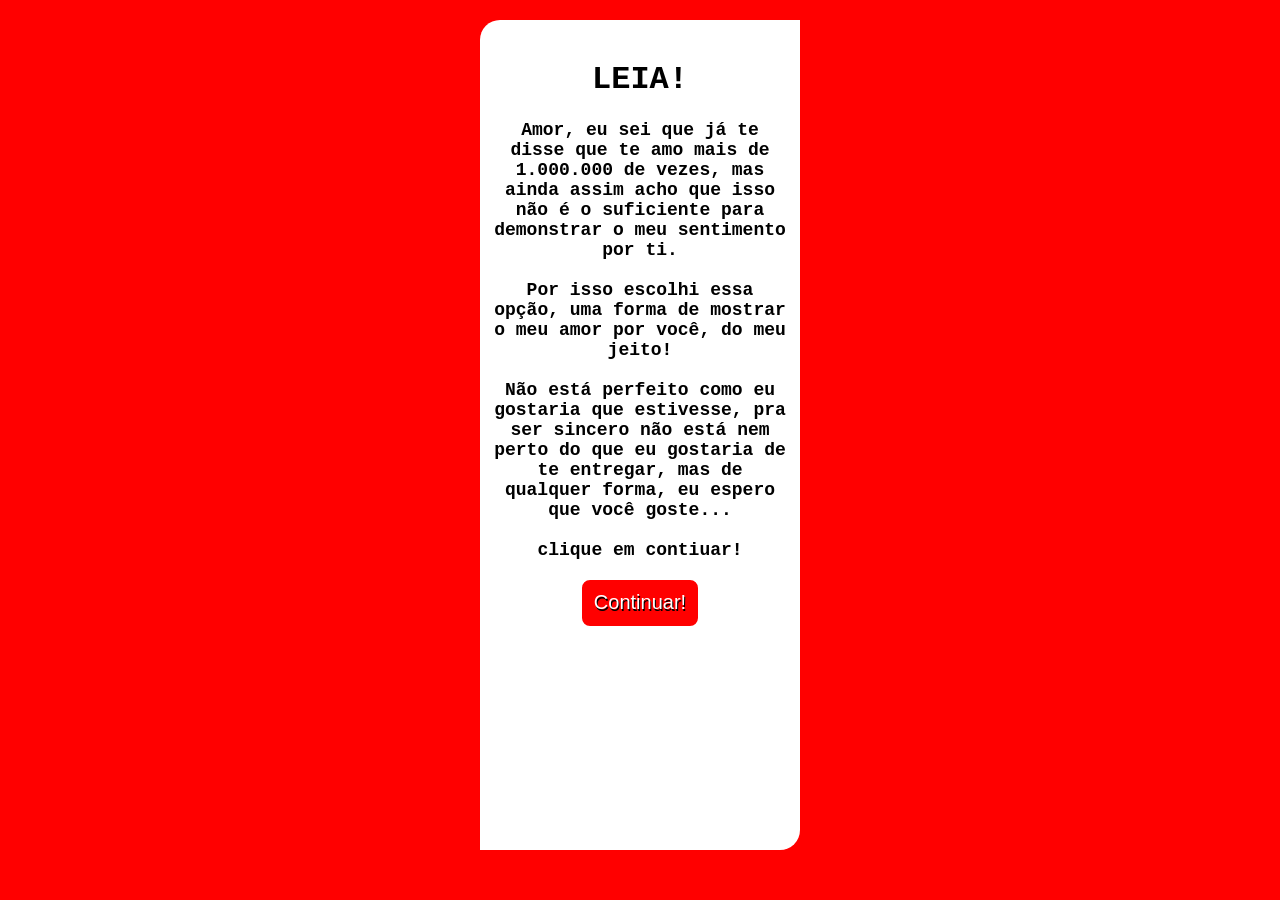
<file: continuar.html>
<!DOCTYPE html>
<html lang="pt_br">

<head>
    <meta charset="UTF-8">
    <meta name="viewport" content="width=device-width, initial-scale=1.0">
    <title>siga as instruções</title>
    <link rel="stylesheet" href="escolhaerrada.html">
    
    <style>
        body {
            background-color: red;
            margin-top: 20px;
        }

        .principal {
            padding: 10px;
            margin: auto;
            text-align: center;
            font-family: 'Franklin Gothic Medium', 'Arial Narrow', Arial, sans-serif;
            border-radius: 20px 0px 20px 0px;
            background-color: white;
            padding-top: 20px;
            width: 300px;
            height: 800px;
        }

        h1 {
            font-family: 'Courier New', Courier, monospace;
        }
        p {
            font-family: 'Courier New', Courier, monospace;
            font-size: large;
            font-weight: bold;
        }

        #seguirojogo {
            height: 50px;
          width: 120px;
          background-color: red;
          border: 2px solid white;
          border-radius: 10px;
          color: white;
          font-size: bold;
          font-size: 20px;
            text-shadow: 1px 2px 0dvi #000000;
            text-align: center;
            margin: 0;
            font-size: bold;
            text-shadow: 1px 2px 0dvi #000000;
            text-align: center;
            margin: 0;
         
          
        }
        
       
    </style>
</head>

<body class="continua">
    <div class="principal">
        <h1>LEIA!</h1>
        <p>Amor, eu sei que já te disse que te amo mais de 1.000.000 de vezes, mas ainda assim acho que isso não é o suficiente para demonstrar o meu sentimento por ti. <br><br>Por isso escolhi essa opção, uma forma de mostrar o meu amor por você, do meu jeito! <br><br> Não está perfeito como eu gostaria que estivesse, pra ser sincero não está nem perto do que eu gostaria de te entregar, mas de qualquer forma, eu espero que você goste... <br> <br> clique em contiuar! </p>
        <a href="./final.html"><button id="seguirojogo">Continuar!</button></a>
        
    </div>
</body>
</html>
</file>
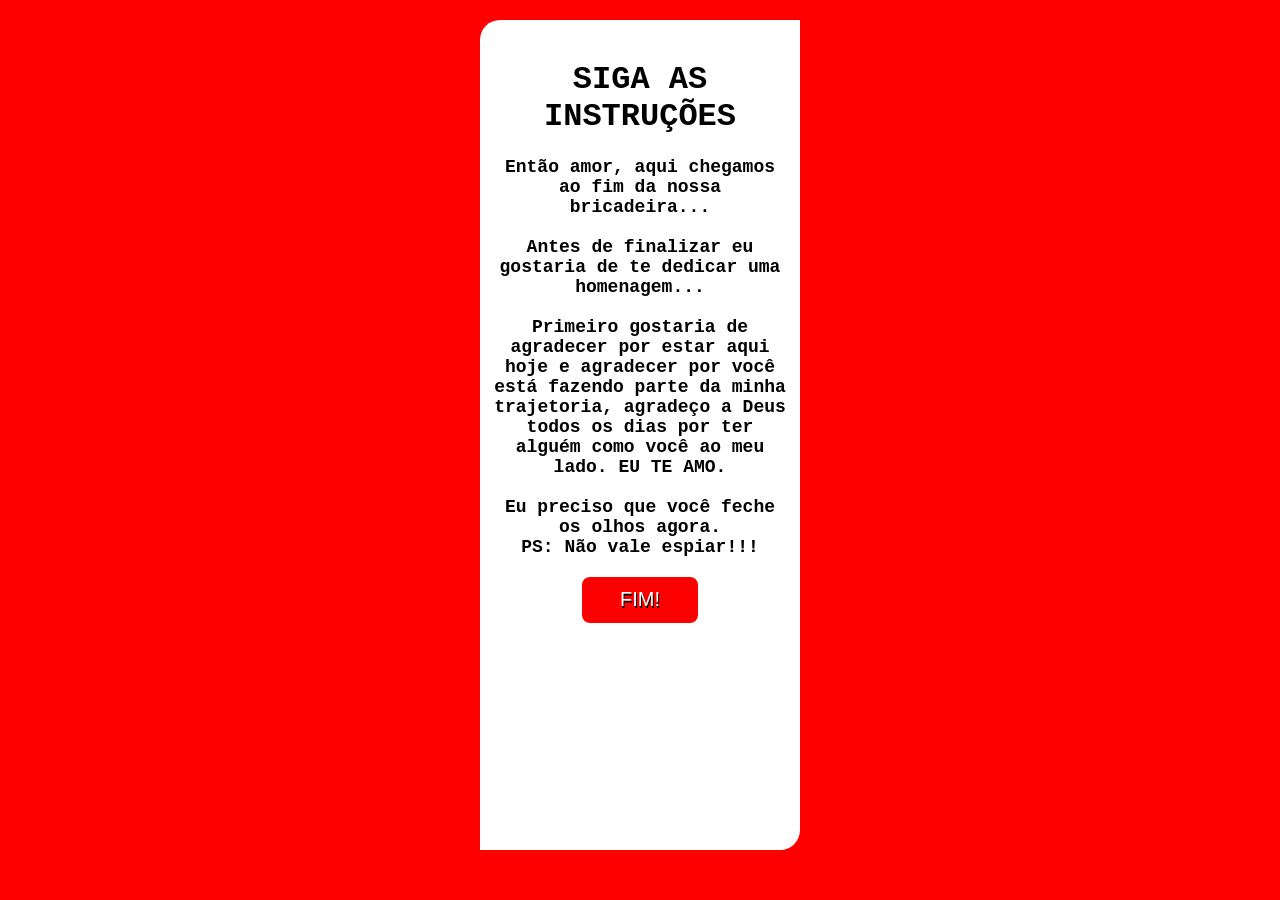
<file: final.html>
<!DOCTYPE html>
<html lang="pt_br">

<head>
    <meta charset="UTF-8">
    <meta name="viewport" content="width=device-width, initial-scale=1.0">
    <title>siga as instruções</title>
    <link rel="stylesheet" href="escolhaerrada.html">
    
    <style>
        body {
            background-color: red;
            margin-top: 20px;
        }

        .principal {
            padding: 10px;
            margin: auto;
            text-align: center;
            font-family: 'Franklin Gothic Medium', 'Arial Narrow', Arial, sans-serif;
            border-radius: 20px 0px 20px 0px;
            background-color: white;
            padding-top: 20px;
            width: 300px;
            height: 800px;
        }

        h1 {
            font-family: 'Courier New', Courier, monospace;
        }
        p {
            font-family: 'Courier New', Courier, monospace;
            font-size: large;
            font-weight: bold;
        }

        #seguirojogo {
            height: 50px;
          width: 120px;
          background-color: red;
          border: 2px solid white;
          border-radius: 10px;
          color: white;
          font-size: bold;
          font-size: 20px;
            text-shadow: 1px 2px 0dvi #000000;
            text-align: center;
            margin: 0;
            font-size: bold;
            text-shadow: 1px 2px 0dvi #000000;
            text-align: center;
            margin: 0;
         
          
        }
        
       
    </style>
</head>

<body class="continua">
    <div class="principal">
        <h1>SIGA AS INSTRUÇÕES</h1>
        <p>Então amor, aqui chegamos ao fim da nossa bricadeira... <br> <br> Antes de finalizar eu gostaria de te dedicar uma homenagem... <br><br>Primeiro gostaria de agradecer por estar aqui hoje e agradecer por você está fazendo parte da minha trajetoria, agradeço a Deus todos os dias por ter alguém como você ao meu lado. EU TE AMO. <br><br> Eu preciso que você feche os olhos agora. <br> PS: Não vale espiar!!!</p>
        <a href="./index.html"><button id="seguirojogo">FIM!</button></a>
        
    </div>
</body>
</html>
</file>
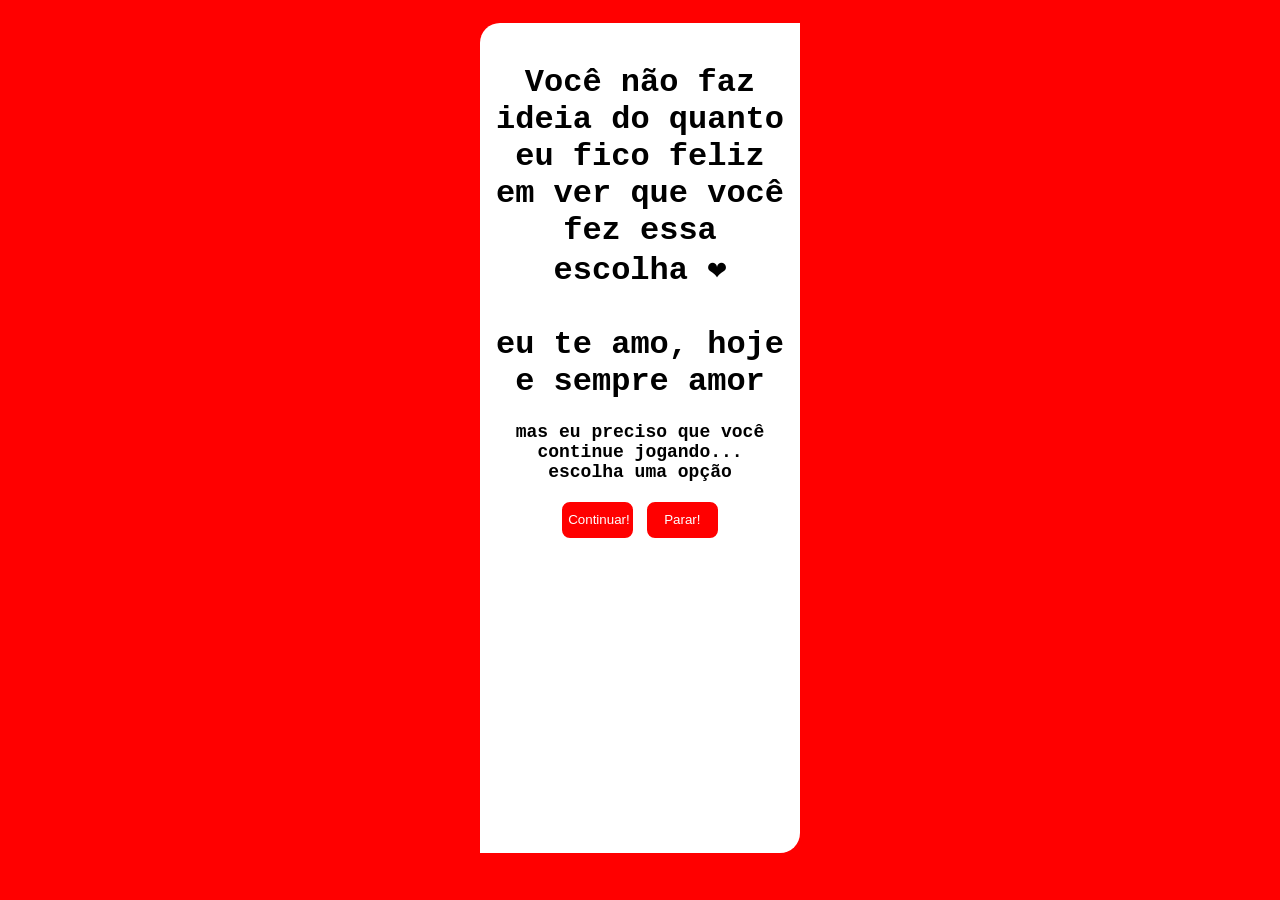
<file: paginaSim.html>
<!DOCTYPE html>
<html lang="pt_br">

<head>
    <meta charset="UTF-8">
    <meta name="viewport" content="width=device-width, initial-scale=1.0">
    <title>siga as instruções</title>
    <link rel="stylesheet" href="escolhaerrada.html">
    <link rel="stylesheet" href="./continuar.html">
    
    <style>
        body {
            background-color: red;
            padding-top: 15px;
 
        }

        .principal {
            padding: 10px;
            margin: auto;
            text-align: center;
            font-family: 'Courier New', Courier, monospace, Arial, sans-serif;
            border-radius: 20px 0px 20px 0px;
            background-color: white;
            padding-top: 20px;
            width: 300px;
            height: 800px;
        }

        h1 {
            font-family: 'Courier New', Courier, monospace;
        }
        p {
            font-family: 'Courier New', Courier, monospace;
            font-size: large;
            font-weight: bold;
        }

        #seguirojogo {
            height: 40px;
          width: 75px;
          background-color: red;
          border: 2px solid white;
          border-radius: 10px;
          color: white;
         
          
        }
        #pararaqui {
            height: 40px;
          width: 75px;
          background-color: red;
          border: 2px solid white;
          border-radius: 10px;
          color: white;
          margin-left: 0px;
        } 
       
    </style>
</head>

<body class="continua">
    <div class="principal">
        <h1>
            Você não faz ideia do quanto eu fico feliz em ver que você fez essa escolha ❤️<br><br>eu te amo, hoje e sempre amor
        </h1>
        <p>mas eu preciso que você continue jogando... <br> escolha uma opção</p>
        <a href="./continuar.html"><button id="seguirojogo">Continuar!</button></a>
        <a href="escolhaerrada.html"><button id="pararaqui">Parar!</button></a>
    </div>
</body>
</html>
</file>
